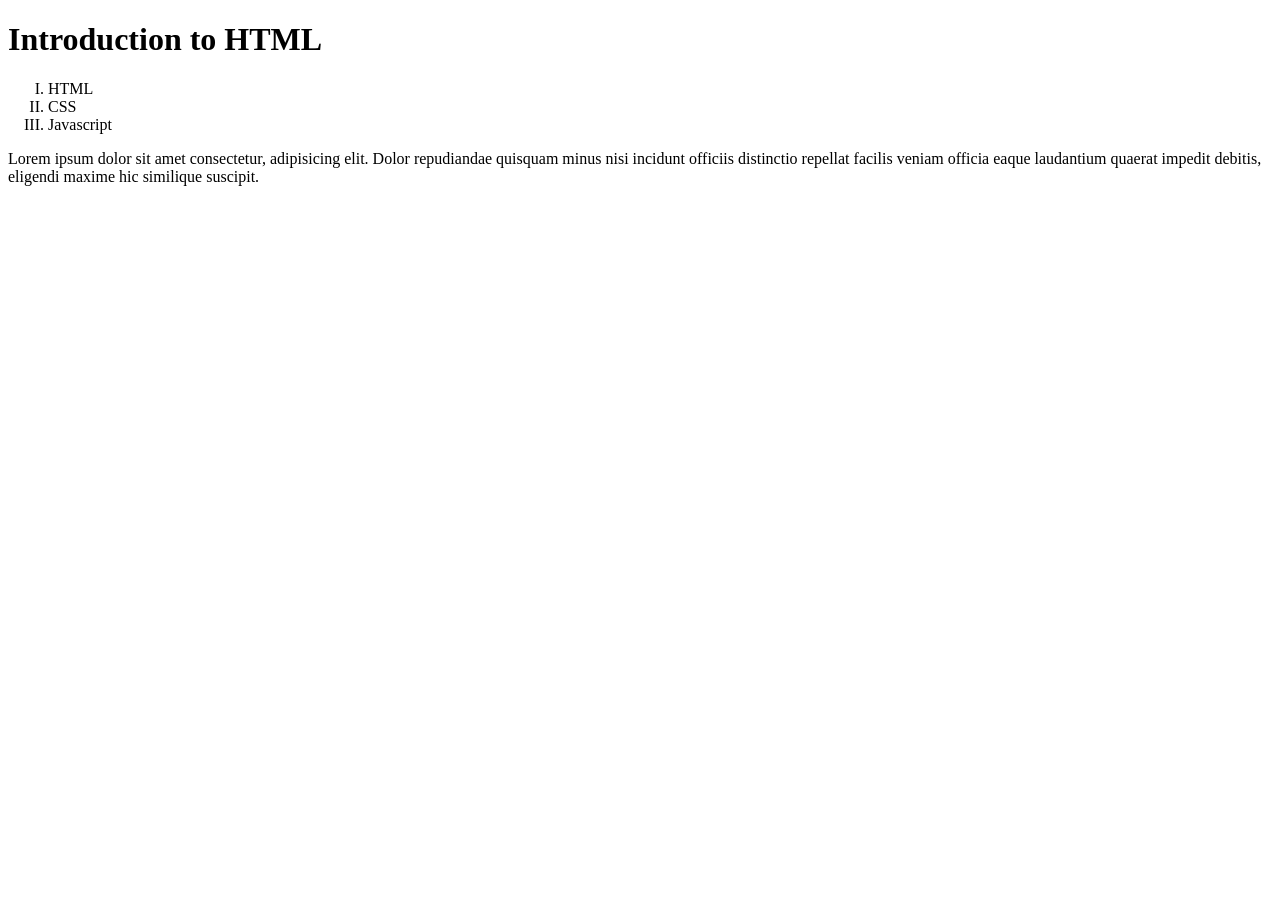
<file: index.html>
<!DOCTYPE html>
<html lang="en">
<head>
    <meta charset="UTF-8">
    <meta name="viewport" content="width=device-width, initial-scale=1.0">
    <title>Document</title>
</head>
<body>
    <h1>Introduction to HTML</h1>
    <ol type="I">
        <li>HTML</li>
        <li>CSS</li>
        <li>Javascript</li>
    </ol>
    <p>Lorem ipsum dolor sit amet consectetur, adipisicing elit. Dolor repudiandae quisquam minus nisi incidunt officiis distinctio repellat facilis veniam officia eaque laudantium quaerat impedit debitis, eligendi maxime hic similique suscipit.</p>

    
</body>
</html>
</file>
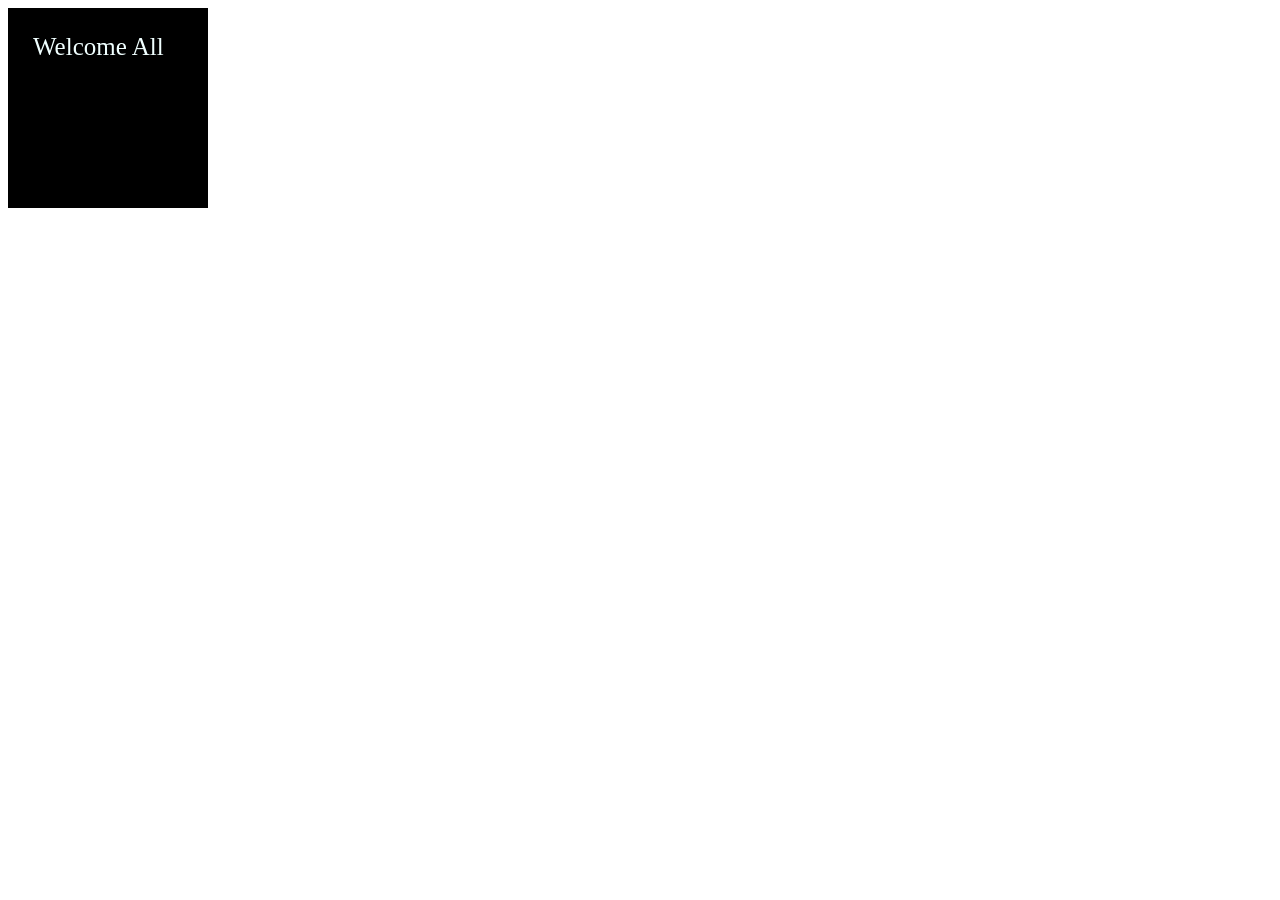
<file: animation.html>
<!DOCTYPE html>
<html lang="en">
<head>
    <meta charset="UTF-8">
    <meta name="viewport" content="width=device-width, initial-scale=1.0">
    <title>Document</title>
    <style>
        #box{
            width: 200px;
            height: 200px;
            background-color: black;
            animation-name: anim;
            animation-duration: 3s;
            animation-iteration-count: infinite;
            position: absolute;   /*move the content frome one end to another end*/
        }
        p{
            color: azure;
            font-size: 25px;
            margin-left: 25px;
            font-family: "Playwrite NZ Basic", cursive;
        }
        @keyframes anim{
            10%{background-color: blue; left: 0px;top: 0px;border-radius: 20%; opacity: 0;}
            20%{background-color: aqua;left: 200px; top: 0px; border-radius: 40%;opacity: 0.2;}
            30%{background-color: blueviolet;left: 200px;top: 200px;border-radius: 60%;opacity: 0.4;}
            40%{background-color: chartreuse;left: 0px;top: 200px; border-radius: 80%;opacity: 0.6;}
            50%{background-color: crimson;left: 0px; top: 0px; border-radius: 100%;opacity: 1;}
        }
        /*img{
            animation: anim1 2s infinite;
        }*/
        /*@keyframes anim1{
            10%{transform: translateY(0);opacity: 0;}
            20%{transform: translateY(50%);opacity: 0.5;}
            30%{transform: translateY(100%);opacity: 1;}
            from{transform: scale(1);}  /*zoom in - scale(0) to scale(1)*/
            /*to{transform: scale(0);}    zoom out - scale(1) to scale(0)
        }*/
    </style>
</head>
<body>
    <div id="box">
        <p>Welcome All</p>
    </div>
    <!-- <img src="https://toppng.com/uploads/preview/tom-and-jerry-11530965178z7agf2gkyf.png" width="200px"> -->
</body>
</html>
</file>
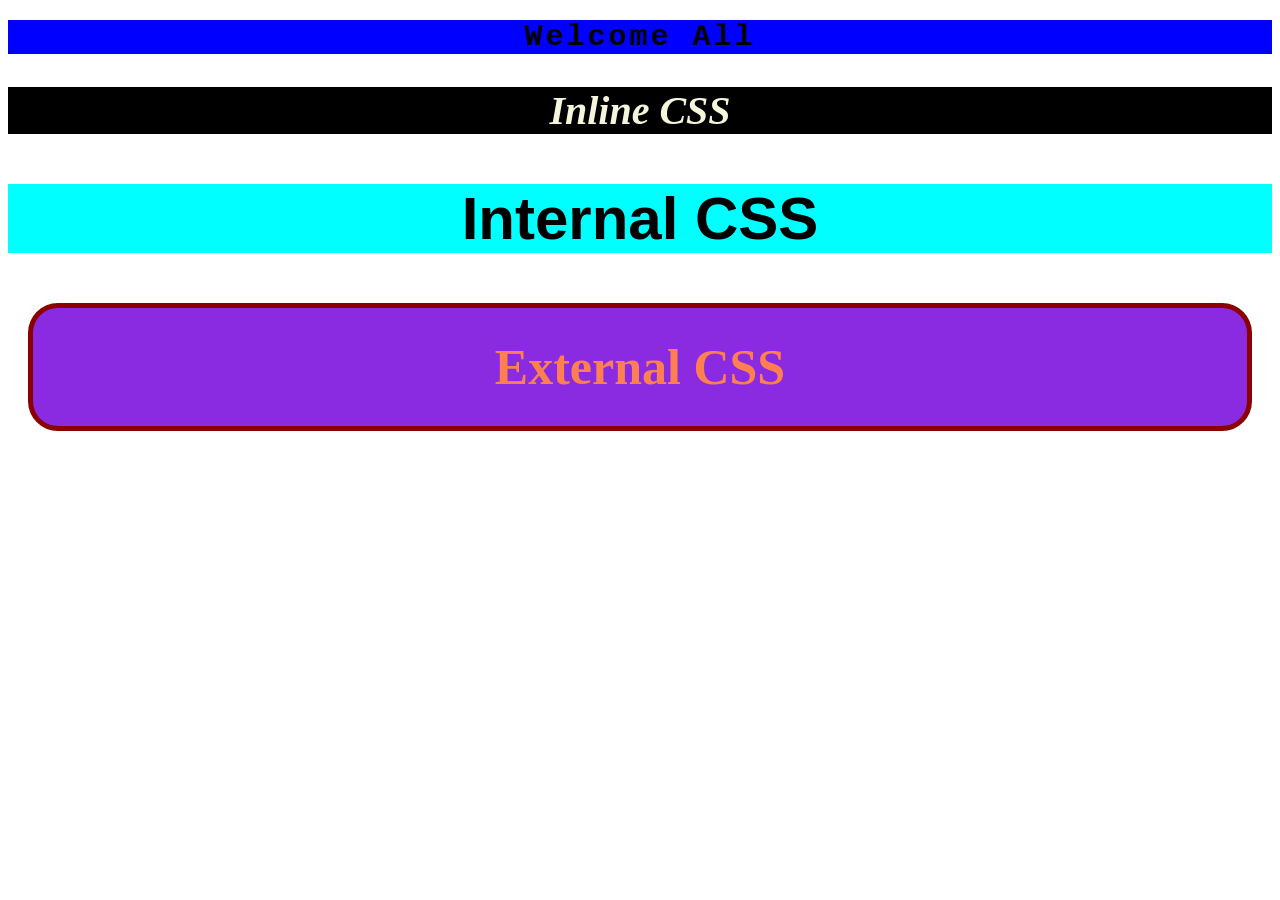
<file: cssintro.html>
<!DOCTYPE html>
<html lang="en">
<head>
    <meta charset="UTF-8">
    <meta name="viewport" content="width=device-width, initial-scale=1.0">
    <title>Document</title>
    <link href="style.css" rel="stylesheet">
</head>
<body>
    <!----------Inline CSS--------------->
    <h1 >Welcome All</h1>
    <!---------------------Internal CSS-------------------->
    <h2>Inline CSS</h2>
    <h2 id="myid">Internal CSS</h2>
    <h2 class="mycls b">External CSS</h2>
</body>
</html>
</file>
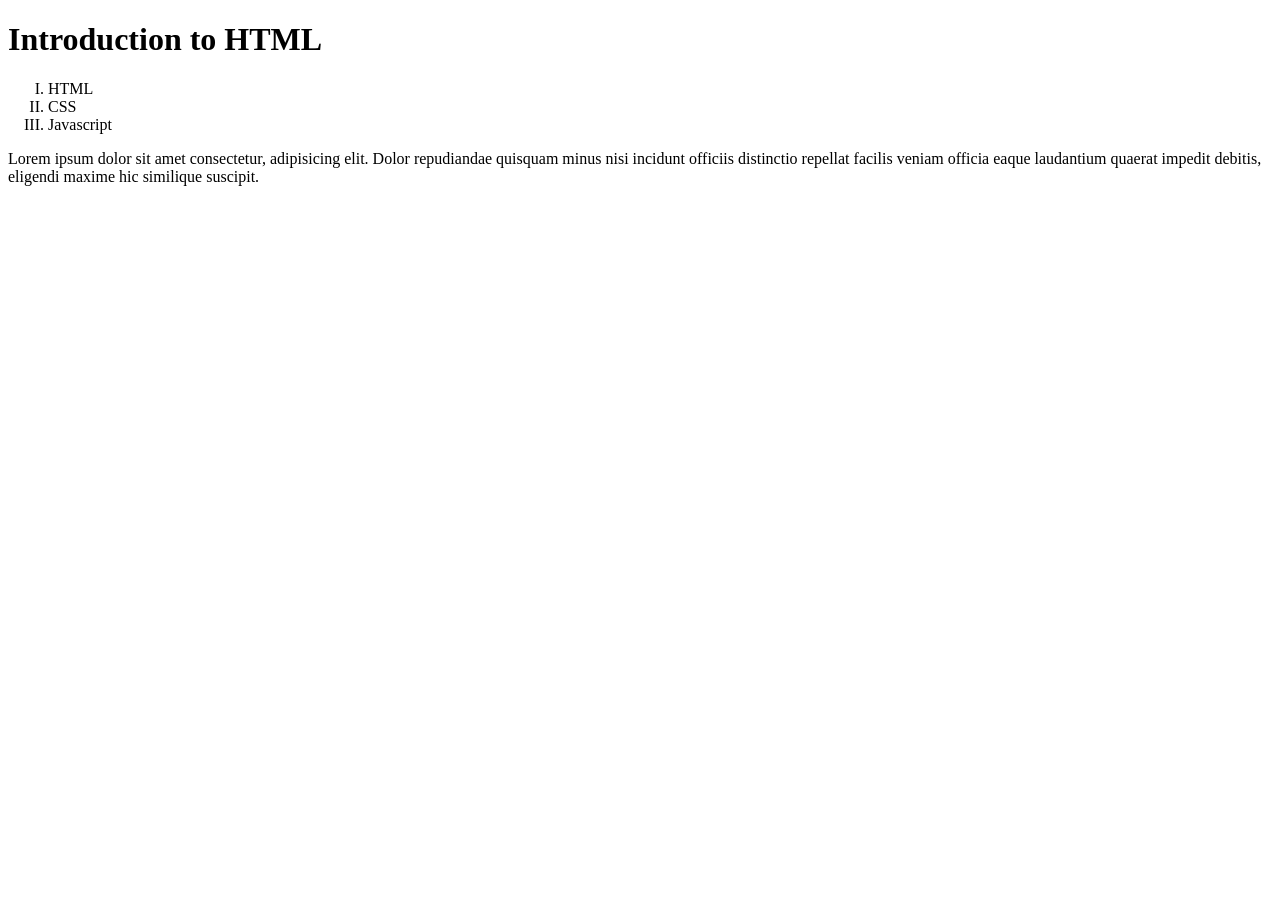
<file: day1.html>
<!DOCTYPE html>
<html lang="en">
<head>
    <meta charset="UTF-8">
    <meta name="viewport" content="width=device-width, initial-scale=1.0">
    <title>Document</title>
</head>
<body>
    <h1>Introduction to HTML</h1>
    <ol type="I">
        <li>HTML</li>
        <li>CSS</li>
        <li>Javascript</li>
    </ol>
    <p>Lorem ipsum dolor sit amet consectetur, adipisicing elit. Dolor repudiandae quisquam minus nisi incidunt officiis distinctio repellat facilis veniam officia eaque laudantium quaerat impedit debitis, eligendi maxime hic similique suscipit.</p>

    
</body>
</html>
</file>
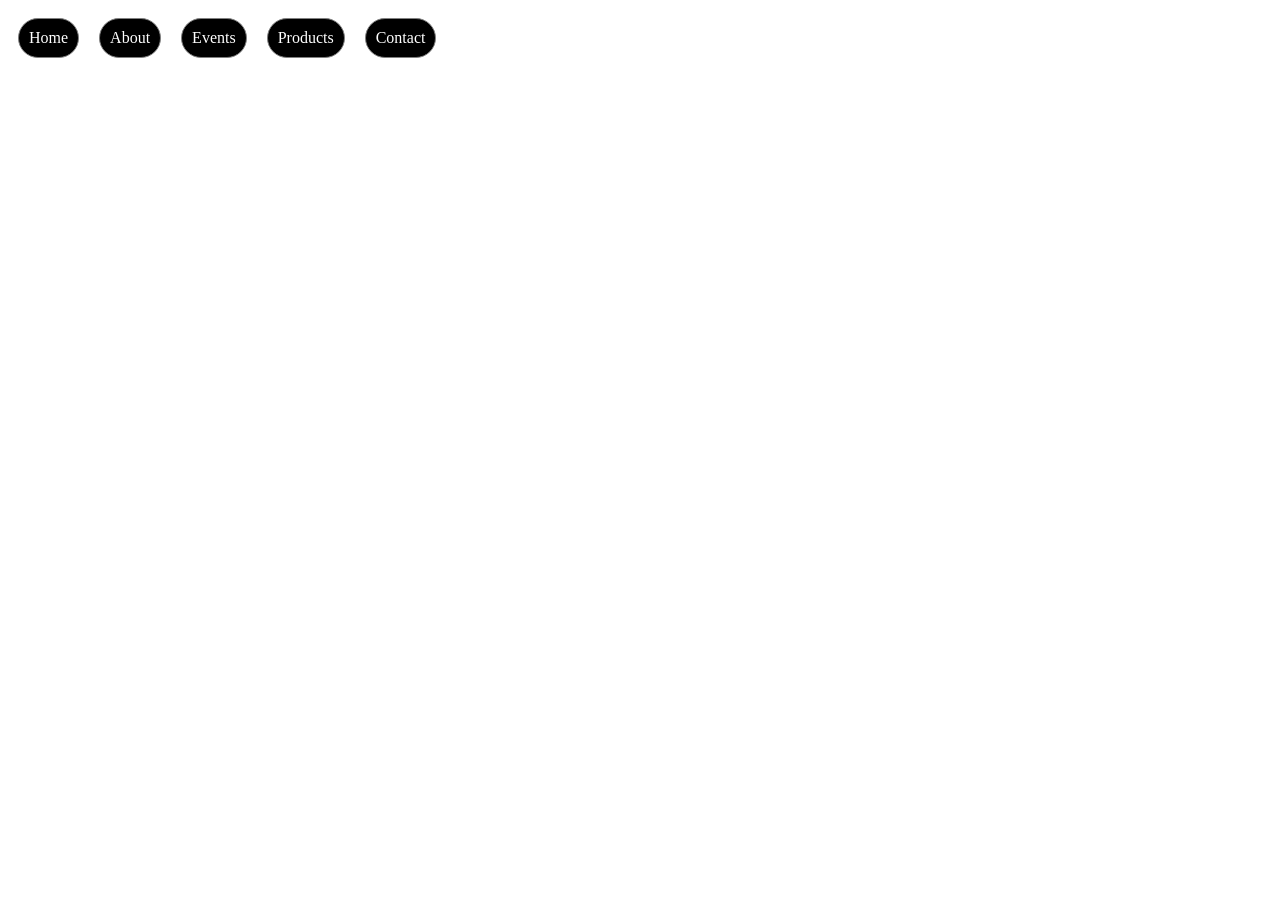
<file: divider.html>
<!DOCTYPE html>
<html lang="en">
<head>
    <meta charset="UTF-8">
    <meta name="viewport" content="width=device-width, initial-scale=1.0">
    <title>Document</title>
    <style>
        #maindiv{
            display: flex; /*flex - one dimension attr which is used to align the content in horizontal wise*/
            flex-direction: row; /* dceides which direction we want*/
            
        }
        #maindiv > div{
            padding: 10px;
            margin: 10px;
            border: 1px solid grey;
            border-radius: 20px;
            background-color: black;
            color: white;
        }
    </style>
</head>
<body>
    <div id="maindiv">
        <div>Home</div>
        <div>About</div>
        <div>Events</div>
        <div>Products</div>
        <div>Contact</div>
    </div>
</body>
</html>
</file>
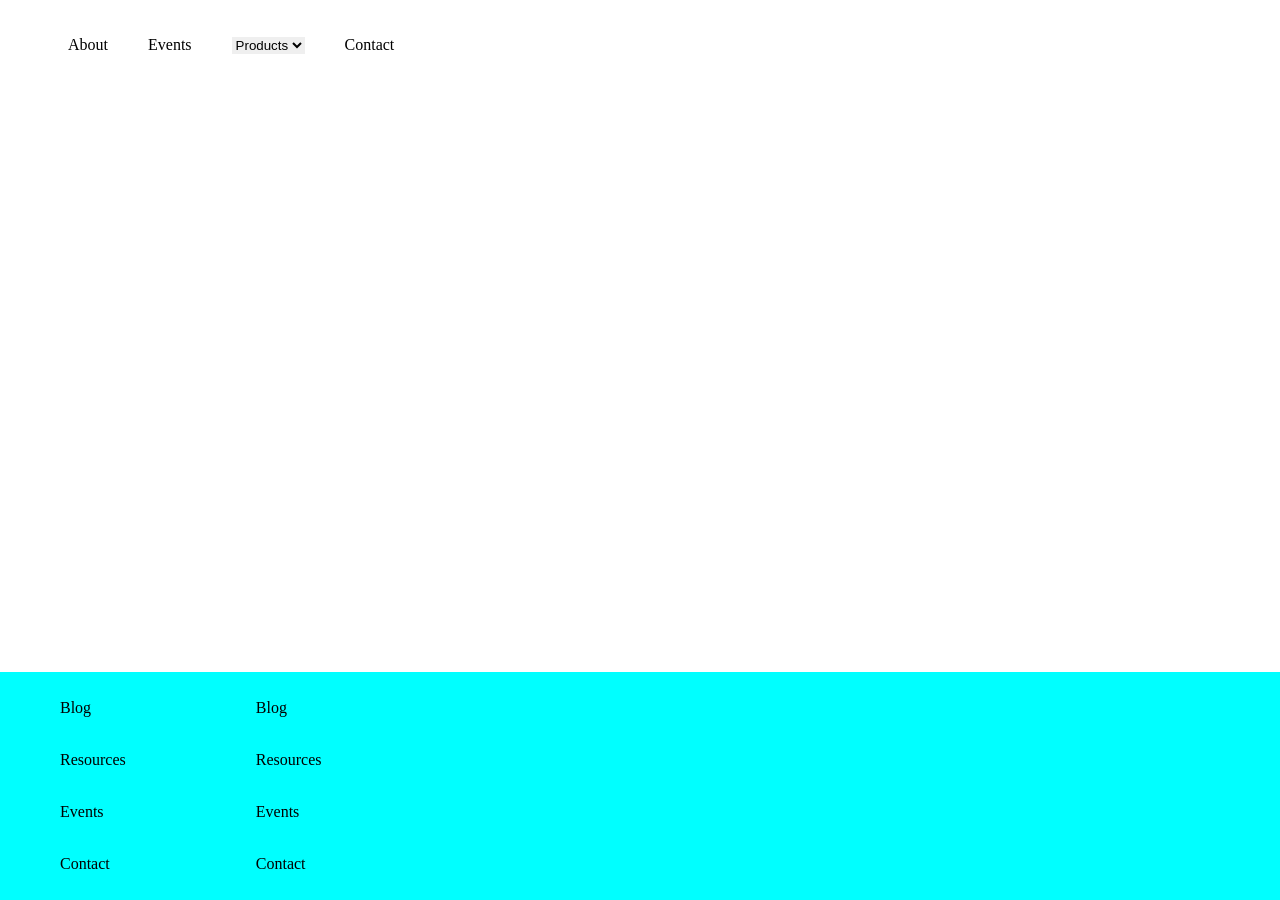
<file: footer.html>
<!DOCTYPE html>
<html lang="en">
<head>
    <meta charset="UTF-8">
    <meta name="viewport" content="width=device-width, initial-scale=1.0">
    <title>Document</title>
    <style>
        footer{
            display: flex;
            line-height: 2;
            background-color: aqua;
            position: fixed;
            bottom: 0px;
            left: 0px;
            width: 100%;
            color: rgb(rgb(218, 197, 197));            
        }
        #mycol2{
            margin-left: 50px;

        }
        li:hover{
            color: black;
            font-weight: 700;
        }
        #header{
            display: flex;
        }
        li{
            margin: 20px;
        }
        select{
            border: none;
        }
    </style>
</head>
<body>
    <nav>
        <ul type="none" id="header">
            <li>About</li>
            <li>Events</li>
            <li>
                <select>
                    <option>Products</option>
                    <option>Watch</option>
                    <option>Phones</option>
                    <option>Laptops</option>
                    <option>Toys</option>
                </select>
            </li>
            <li>Contact</li>
        </ul>
    </nav>
    <!---------------------------------------------------------- How to make footer----------------------------------------------->
    <footer>
        <div id="mycol1">
            <ul type="none">
                <li>Blog</li>
                <li>Resources</li>
                <li>Events</li>
                <li>Contact</li>
            </ul>
        </div> 
        <div id="mycol2">   
            <ul type="none">
                <li>Blog</li>
                <li>Resources</li>
                <li>Events</li>
                <li>Contact</li>
            </ul>
        </div>
    </footer>
</body>
</html>
</file>
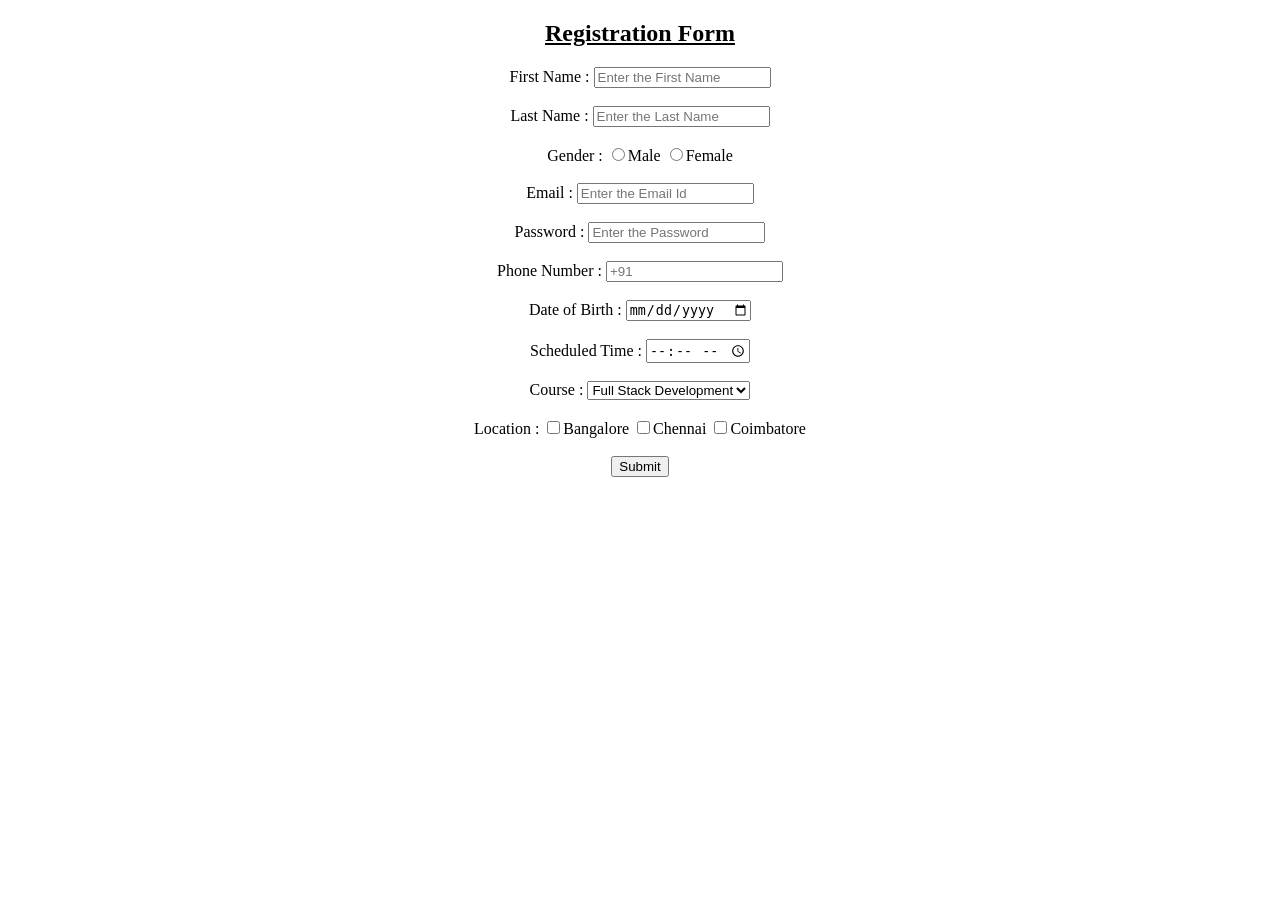
<file: reg.html>
<!DOCTYPE html>
<html lang="en">
<head>
    <meta charset="UTF-8">
    <meta name="viewport" content="width=<device-width>, initial-scale=1.0">
    <title>Document</title>
</head>
<body>
    <form align="center">
        <h2><u>Registration Form</u></h2>
        First Name : <input type="text" placeholder="Enter the First Name"><br><br>
        Last Name : <input type="text" placeholder="Enter the Last Name"><br><br>
        Gender : <input type="radio" name="gender">Male <input type="radio" name="gender">Female<br><br>
        Email : <input type="email" placeholder="Enter the Email Id"><br><br>
        Password : <input type="password" placeholder="Enter the Password"><br><br>
        Phone Number : <input type="tel" maxlength="10" placeholder="+91"><br><br>
        Date of Birth : <input type="date"><br><br>
        Scheduled Time : <input type="time"><br><br>
        Course : <select>
            <option>Python</option>
            <option>Java</option>
            <option>Web Development</option>
            <option selected>Full Stack Development</option>
            <option>AI</option>
        </select><br><br>
        Location : <input type="checkbox">Bangalore <input type="checkbox">Chennai <input type="checkbox">Coimbatore<br><br>
        <input type="submit">

    </form>
</body>
</html>
</file>
<file: style.css>
/* External CSS*/
/* Inline CSS*/
h1{
    background-color: blue; 
    text-align:center; 
    letter-spacing:3px; 
    font-size:30px;font-family:'Courier New', Courier, monospace;color:brown"
}
/* Internal CSS*/
/* styling by Tag Name*/
h2{
    text-align: center;
    background-color:black;
    color: beige;
    font-size: 40px;
    font-family: 'Times New Roman', Times, serif;
    font-style: italic;
}
/* styling by Id Name*/
#myid{
    text-align: center;
    font-size: 60px;
    font-family: sans-serif;
    font-style: normal;
    background-color: aqua;
    color: black;
}
/* styling by Class Name*/
.mycls{
    text-align: center;
    font-size: 50px;
    font-family: cursive;
    font-style:normal;
    background-color: blueviolet;
    color: coral;
}
.b{
    /* Box Model */
    border-radius: 30px;
    border-width: 5px;
    border-color: darkred;
    border-style: solid;
    padding: 30px;
    margin: 20px;
}
body{
    /* background-color: darkcyan; */
    background-image: url("https://images.pexels.com/photos/7539757/pexels-photo-7539757.jpeg");
    background-size: cover;
}
</file>
